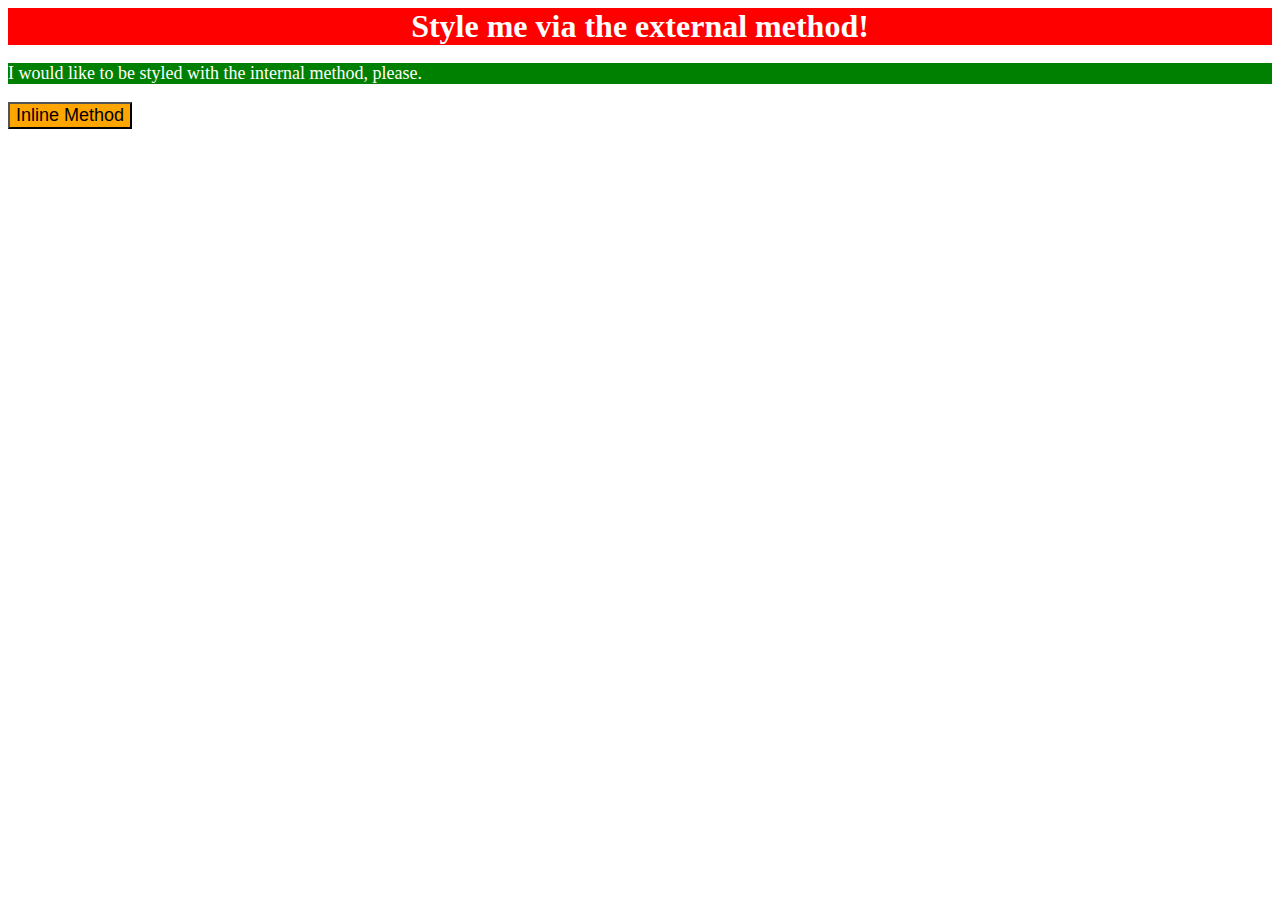
<file: foundations/01-css-methods/index.html>
<!DOCTYPE html>
<html lang="en">
  <link rel="stylesheet" href="styles.css">
  <head>
    <meta charset="UTF-8">
    <meta http-equiv="X-UA-Compatible" content="IE=edge">
    <meta name="viewport" content="width=device-width, initial-scale=1.0">
    <title>Methods for Adding CSS</title>
    <style>
      p {
    background-color: green;
    color: white;
    font-size: 18px;
  }
    </style>
  </head>
  <body>
    <div>Style me via the external method!</div>
    <p>I would like to be styled with the internal method, please.</p>
    <button style="background-color: orange; font-size: 18px;">Inline Method</button>
  </body>
</html>
</file>
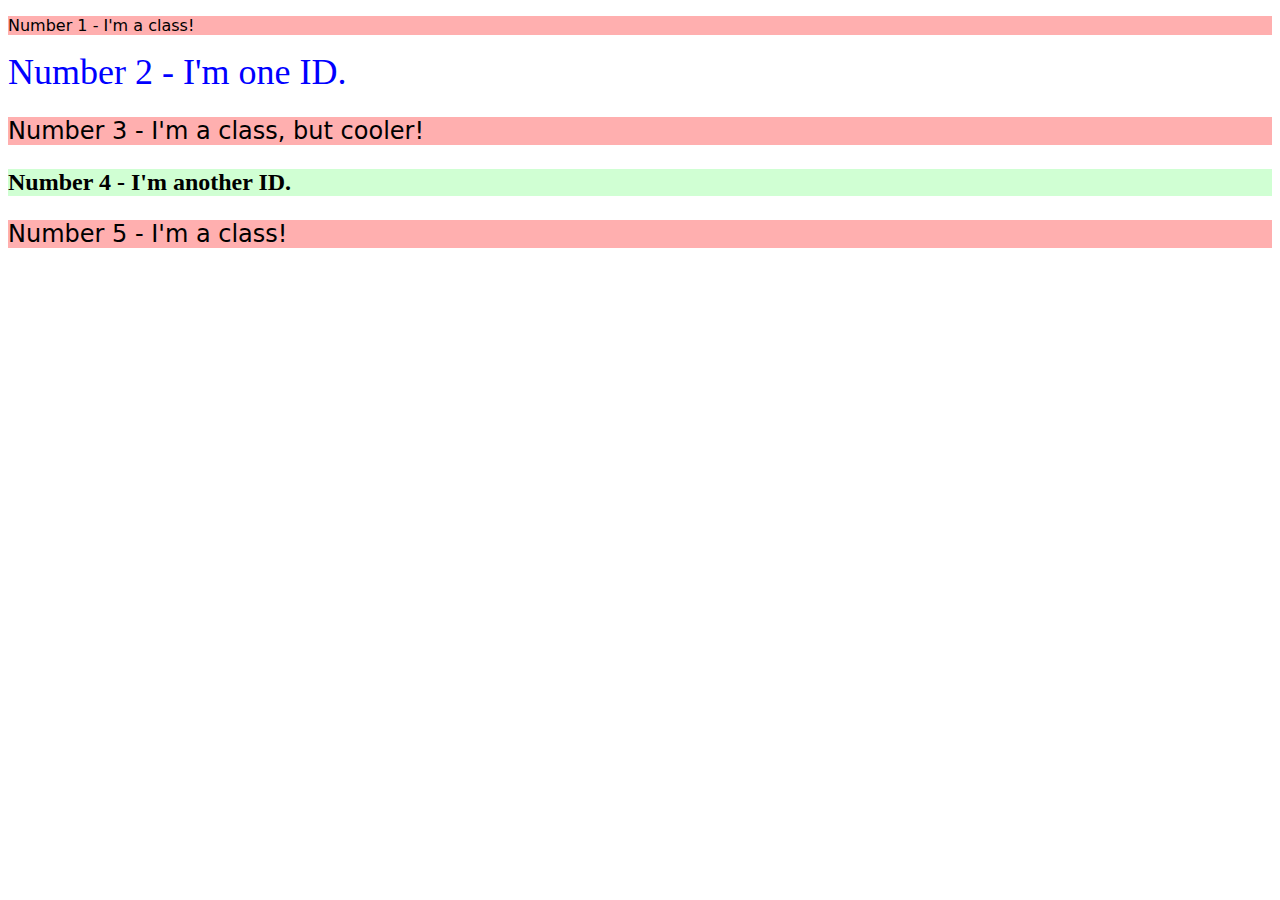
<file: foundations/02-class-id-selectors/index.html>
<!DOCTYPE html>
<html lang="en">
  <head>
    <meta charset="UTF-8">
    <meta http-equiv="X-UA-Compatible" content="IE=edge">
    <meta name="viewport" content="width=device-width, initial-scale=1.0">
    <title>Class and ID Selectors</title>
    <link rel="stylesheet" href="style.css">
  </head>
  <body>
    <p class="odd-red">Number 1 - I'm a class!</p>
    <div id="blue-text">Number 2 - I'm one ID.</div>
    <p class="odd-red bigger-font">Number 3 - I'm a class, but cooler!</p>
    <div class="bigger-font" id="four-green">Number 4 - I'm another ID.</div>
    <p class="odd-red bigger-font">Number 5 - I'm a class!</p>
  </body>
</html>
</file>
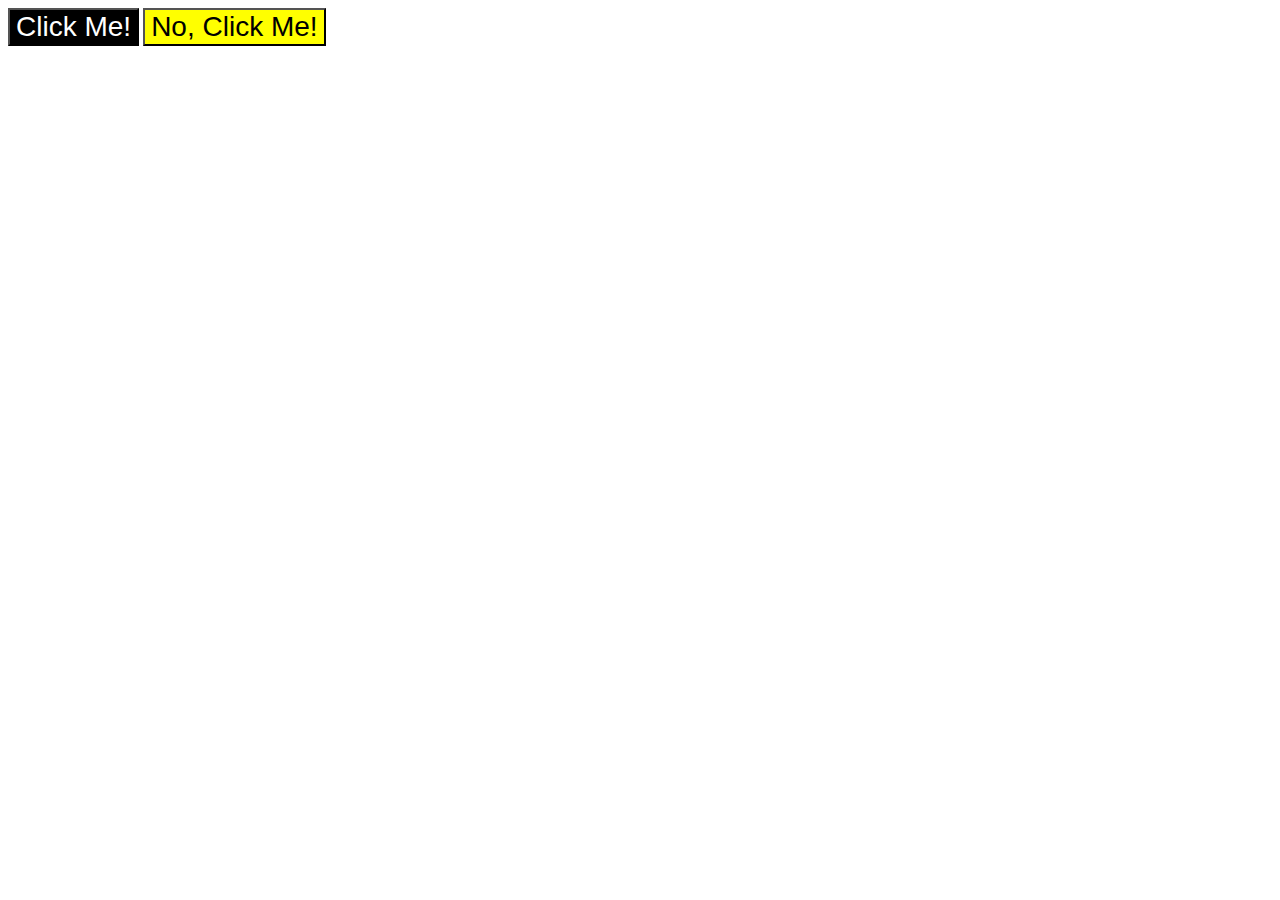
<file: foundations/03-grouping-selectors/index.html>
<!DOCTYPE html>
<html lang="en">
  <head>
    <meta charset="UTF-8">
    <meta http-equiv="X-UA-Compatible" content="IE=edge">
    <meta name="viewport" content="width=device-width, initial-scale=1.0">
    <title>Grouping Selectors</title>
    <link rel="stylesheet" href="style.css">
  </head>
  <body>
    <button class="first-button">Click Me!</button>
    <button class="second-button">No, Click Me!</button>
  </body>
</html>
</file>
<file: foundations/01-css-methods/styles.css>
/*
* `div`: a red background, white text, a font size of 32px, center aligned, and bold
* `p`: a green background, white text, and a font size of 18px
* `button`: an orange background and a font size of 18px 
*/

div {
    background-color: red;
    color: white;
    font-size: 32px;
    text-align: center;
    font-weight: bold;
}
</file>
<file: foundations/02-class-id-selectors/style.css>
.odd-red {
    background-color: #ff000050;
    font-family: Verdana, DejaVu Sans, sans-serif;
}

.bigger-font {
    font-size: 24px;
}

#blue-text {
    color: blue;
    font-size: 36px;
}

#four-green {
    background-color: rgba(170, 255, 176, 0.555);
    font-weight: bold;
}
</file>
<file: foundations/03-grouping-selectors/style.css>
.first-button,
.second-button {
    font-size: 28px;
    font-family: Helvetica, 'Times New Roman', sans-serif;
}

.first-button {
    background-color: black;
    color: white;
}

.second-button {
    background-color: yellow;
}
</file>
